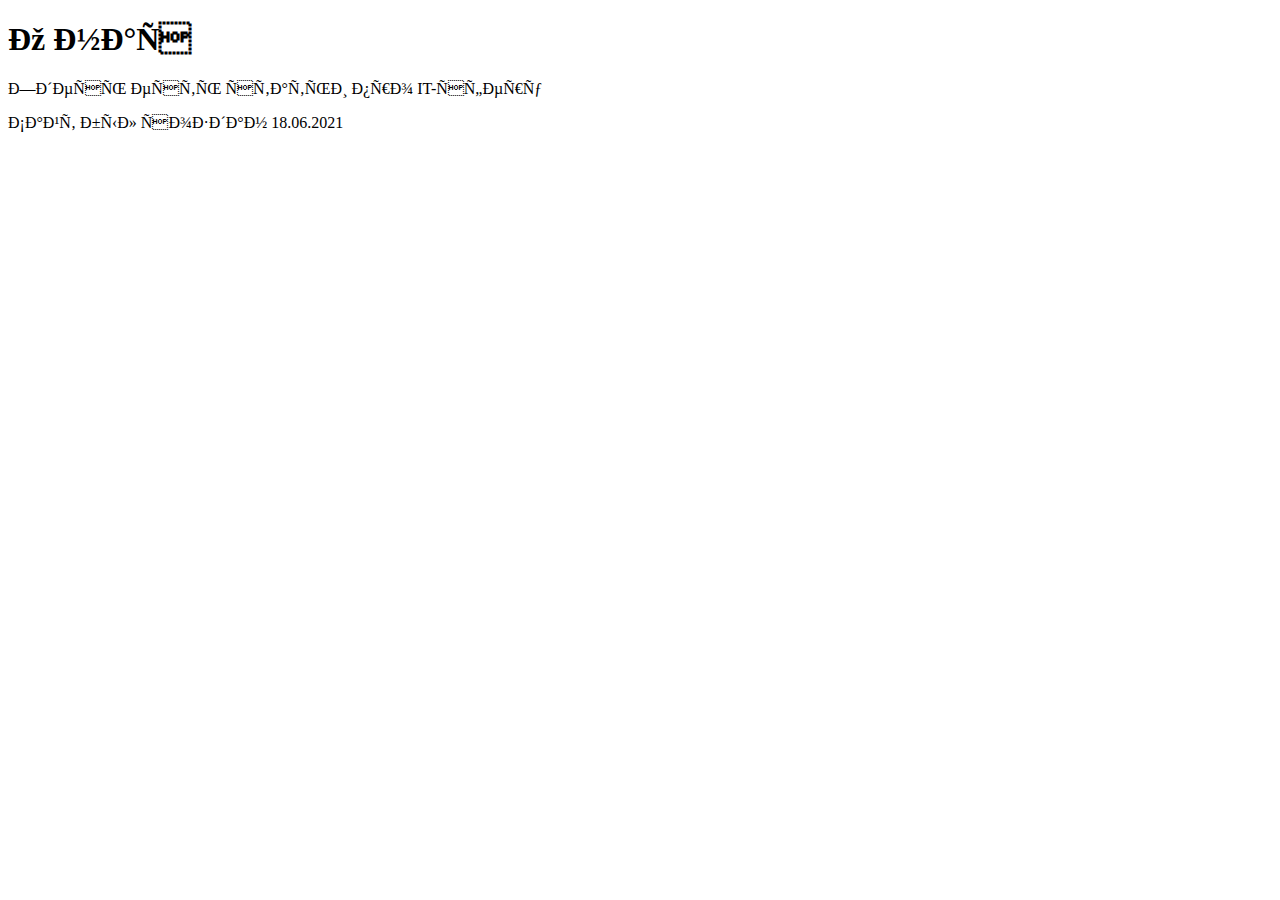
<file: We.html>
<!DOCTYPE HTML>
<html>
 <head>
  <meta charset=utf-8">
  <title></title>
 </head>
 <body>
  <h1>О нас</h1>
  <p>Здесь есть статьи про IT-сферу</p>
  <p>Сайт был создан 18.06.2021</p>
 </body>
</html>
</file>
